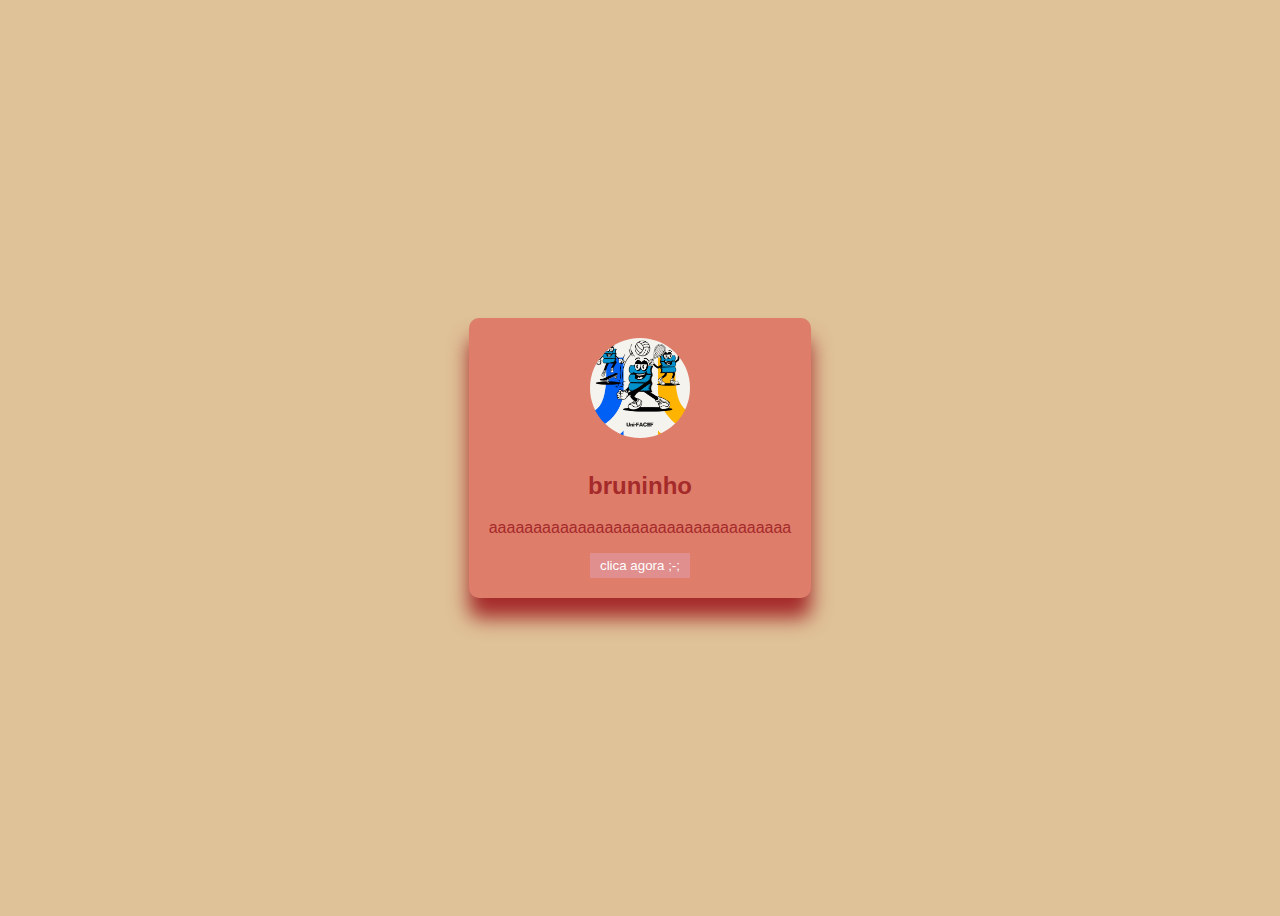
<file: index.html>
<!DOCTYPE html> <!-- indica que o documento é HTML5-->
<html lang="en">
    <head>
        <meta charset="UTF-8"> <!-- sistema de codificação do português-->
        <!-- largura da página será a largura do dispositivo -->
        <meta name="viewport" content="width=device-width, initial-scale=1.0">
        <title> Cartão de Apresentação </title>
        <!--faz referencia ao css-->
        <!--rel eh para designiar o tipo de relacao-->
        <!-- href eh a referencia do hyper texto-->
        <link rel="stylesheet" href="css/styles.css"/>
        <!---->
        <script src="js/scripts.js"> </script>
         
        
    </head>
    <body>
        <div class="container"> <!-- divisão lógica de conteúdo -->
            <img class= "Foto" src= "img/trote.jpg" alt="Foto de Perfil"/>
            <!-- cabeçalho de nível 2-->
            <h2> bruninho </h2>
            <!-- parágrafo -->
            <p> aaaaaaaaaaaaaaaaaaaaaaaaaaaaaaaaaa </p> 
            <button onclick="mensagem()"> clica agora ;-; </button>
        </div>
    </body>
</html>
</file>
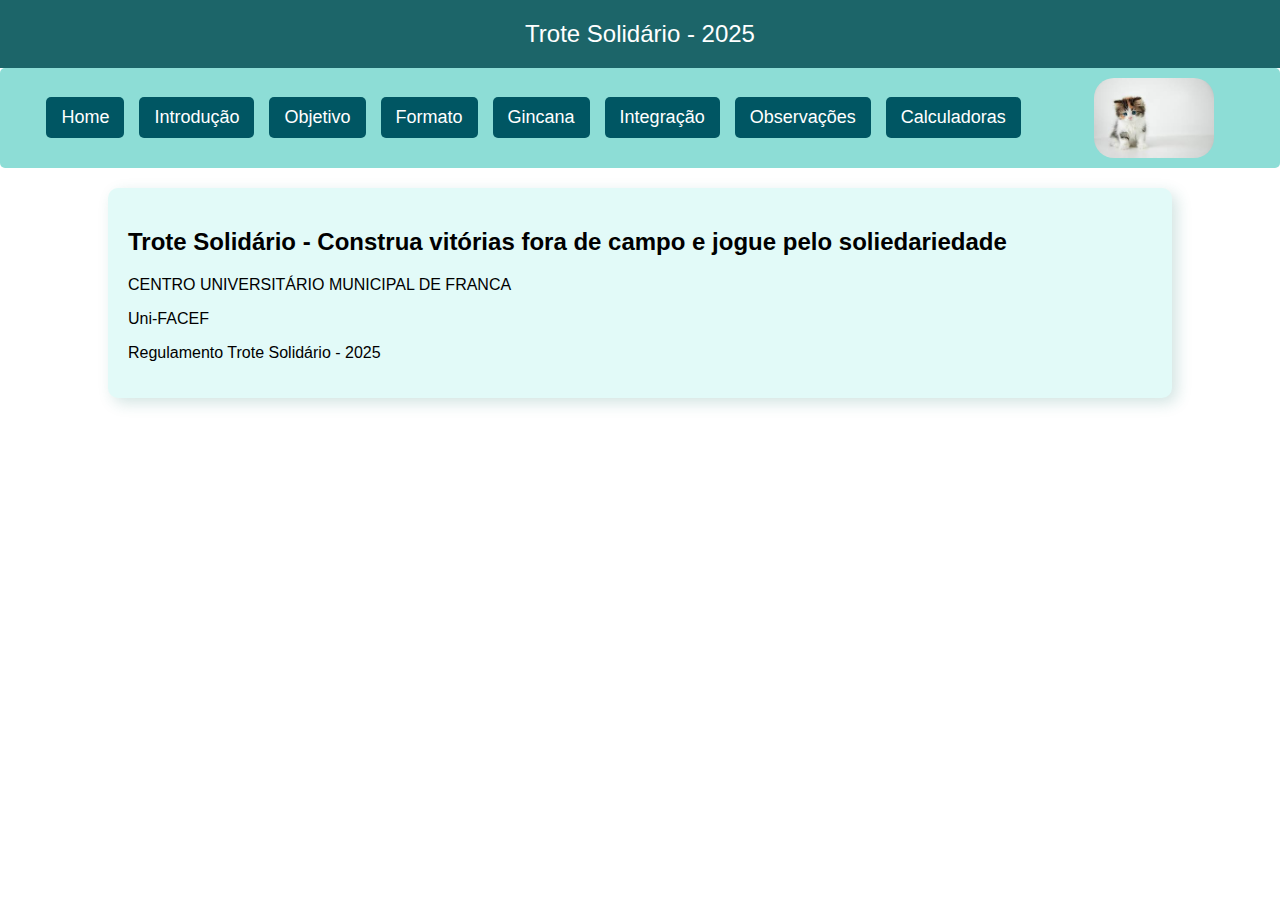
<file: trote/index.html>
<!DOCTYPE html> <!-- indica que o documento é HTML5-->
<html lang="en">
    <head>
        <meta charset="UTF-8"> <!-- sistema de codificação do português-->
        <!-- largura da página será a largura do dispositivo -->
        <meta name="viewport" content="width=device-width, initial-scale=1.0">
        <title> TROTE SOLIDÁRIO - 2025 </title>
        <link rel="stylesheet" href="css/styles.css">
        <!--faz referencia ao css-->
        <!--rel eh para designiar o tipo de relacao-->
        <!-- href eh a referencia do hyper texto-->
        <link rel="stylesheet" href="css/styles.css"/>
        <!---->
        <script src="js/scripts.js"> </script>
         
        
    </head>
    <body>
        <header>
            Trote Solidário - 2025
        </header>
        <nav>
            <div id="links-menu">
                <a href="index.html"> Home </a>
                <a href="introducao.html"> Introdução </a>
                <a href="objetivo.html"> Objetivo </a>
                <a href="formato.html"> Formato</a>
                <a href="gincana.html"> Gincana </a>
                <a href="integracao.html"> Integração </a>
                <a href="observacoes.hmtl"> Observações </a>
                <a href="calculadoras.html"> Calculadoras </a> 
            </div>
            <img src="images/transferir.jpeg" alt="Trote Solidário"/>
            
        </nav>
        <div class="container">
            <h2> Trote Solidário - Construa vitórias fora de campo e jogue pelo soliedariedade </h2>
            <p> CENTRO UNIVERSITÁRIO MUNICIPAL DE FRANCA </p>
            <P>Uni-FACEF</P>
            <p> Regulamento Trote Solidário - 2025</p>
        </div>
        
    </body>
</html>
</file>
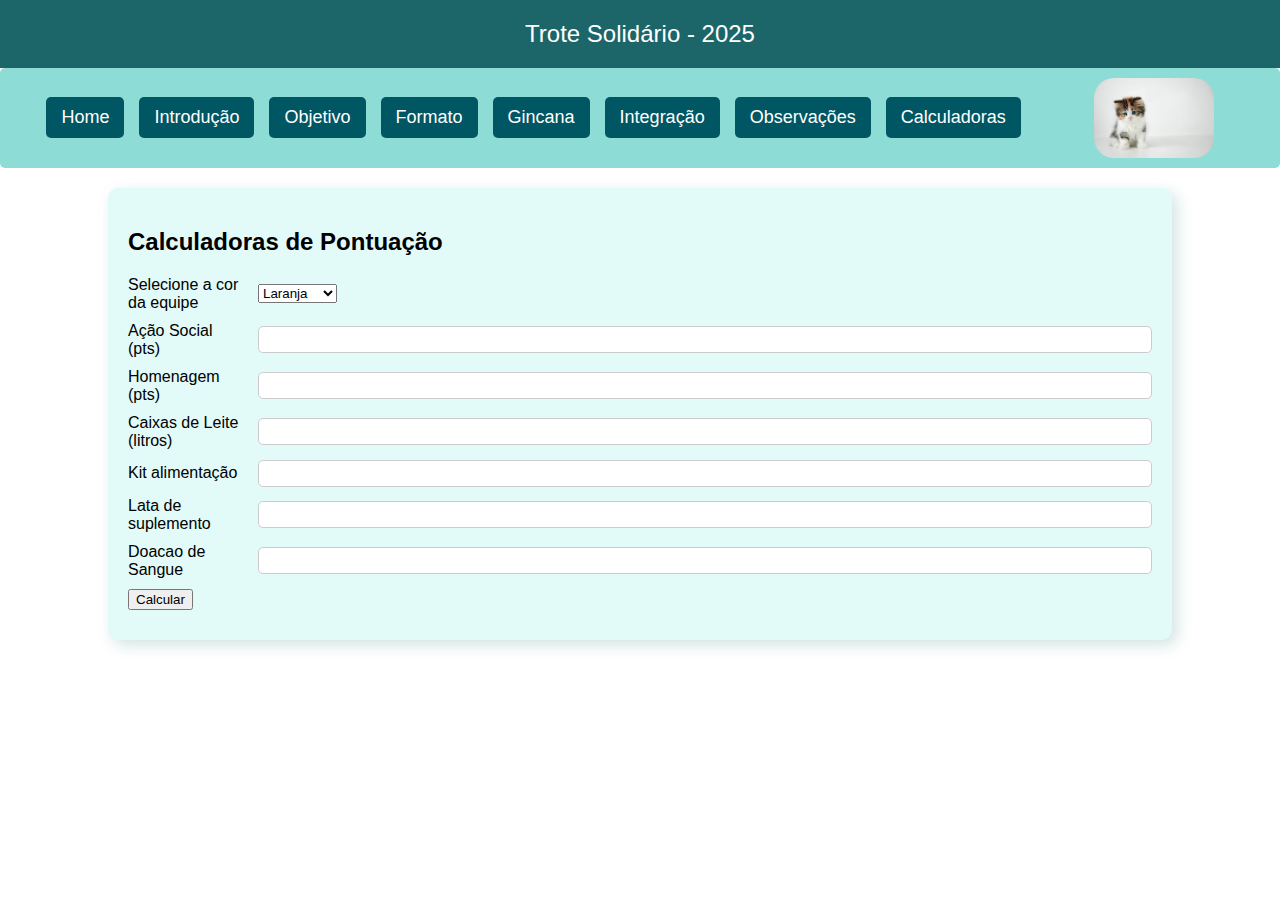
<file: trote/calculadoras.html>
<!DOCTYPE html>
<html lang="pt-br">
    <head>
        <meta charset="UTF-8">
        <meta name="viewport" content="width=device-width, initial-scale=1.0">
        <title>Trote Solidário - 2025</title>
        <link rel="stylesheet" href="css/styles.css"/>
        <script src="./js/scripts.js"> </script>
    </head>
    <body>
        <header> <!-- cabeçalho do corpo da página -->
            Trote Solidário - 2025
        </header>
        <nav>
            <div id="links-menu">
                <a href="index.html"> Home </a>
                <a href="introducao.html"> Introdução </a>
                <a href="objetivo.html"> Objetivo </a>
                <a href="formato.html"> Formato </a>
                <a href="gincana.html"> Gincana </a>
                <a href="integracao.html"> Integração </a>
                <a href="observacoes.html"> Observações </a>
                <a href="calculadoras.html"> Calculadoras </a>
            </div>
            <img src="images/transferir.jpeg" alt="Trote Solidário"/>
        </nav>
        <div class="container">
            <h2> Calculadoras de Pontuação 
            </h2>
            <form> <!-- formulário para entrada de dados do usuário -->
                <div class="campos">
                    <label> Selecione a cor da equipe </label>
                    <select id="equipe">
                        <option value="Laranja"> Laranja </option>
                        <option value="Preta"> Preta </option>
                        <option value="Roxa"> Roxa </option>
                        <option value="Verde"> Verde </option>
                        <option value="Vermelha"> Vermelha </option>
                    </select>
                </div>
                <div class="campos">
                    <label> Ação Social (pts) </label>
                    <input type="number" id="acaoSocial"/>
                </div>
                <div class="campos">
                    <label> Homenagem (pts) </label>
                    <input type="number" id="homenagem"/>
                </div>
                <div class="campos">
                    <label> Caixas de Leite (litros) </label>
                    <input type="number" id="leite"/>
                </div>
                <div class="campos">
                    <label> Kit alimentação </label>
                    <input type="number" id="kit"/>
                </div>
                <div class="campos">
                    <label> Lata de suplemento  </label>
                    <input type="number" id="suplemento"/> 
                </div>
                <div class="campos">
                    <label>Doacao de Sangue</label>
                    <input type="number" id="sangue">
                </div>
                <div class="campos">
                    <button type="button" onclick="calcular()"> Calcular </button>
                    <label id="soma">  </label>
                </div>
            </form>
        </div>
    </body>
</html>
</file>
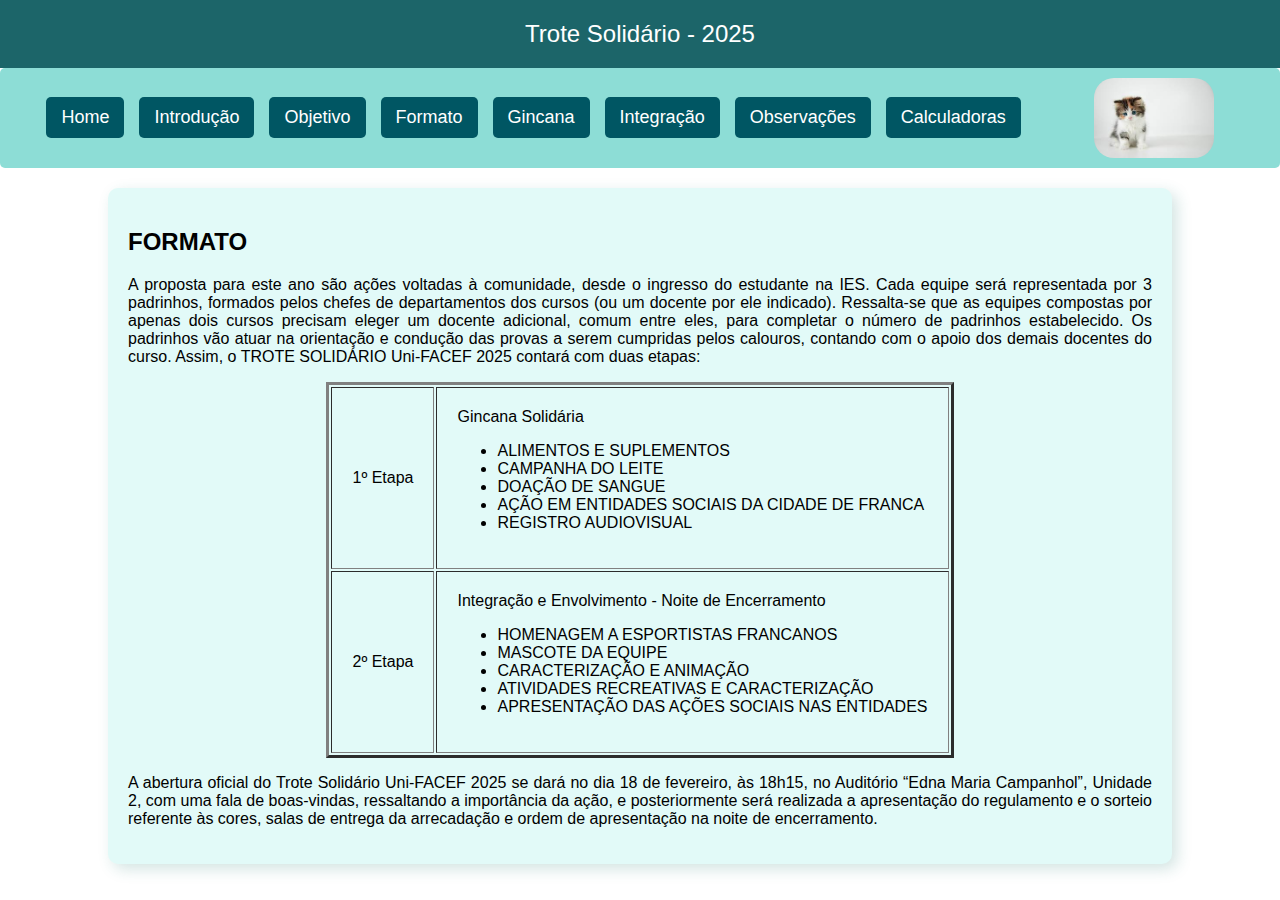
<file: trote/formato.html>
<!DOCTYPE html> <!-- indica que o documento é HTML5-->
<html lang="en">
    <head>
        <meta charset="UTF-8"> <!-- sistema de codificação do português-->
        <!-- largura da página será a largura do dispositivo -->
        <meta name="viewport" content="width=device-width, initial-scale=1.0">
        <title> TROTE SOLIDÁRIO - 2025 </title>
        <link rel="stylesheet" href="css/styles.css">
        <!--faz referencia ao css-->
        <!--rel eh para designiar o tipo de relacao-->
        <!-- href eh a referencia do hyper texto-->
        <link rel="stylesheet" href="css/styles.css"/>
        <!---->
        <script src="js/scripts.js"> </script>
         
        
    </head>
    <body>
        <header>
            Trote Solidário - 2025
        </header>
        <nav>
            <div id="links-menu">
                <a href="index.html"> Home </a>
                <a href="introducao.html"> Introdução </a>
                <a href="objetivo.html"> Objetivo </a>
                <a href="formato.html"> Formato</a>
                <a href="gincana.html"> Gincana </a>
                <a href="integracao.html"> Integração </a>
                <a href="observacoes.hmtl"> Observações </a>
                <a href="calculadoras.html"> Calculadoras </a> 
            </div>
            <img src="images/transferir.jpeg" alt="Trote Solidário"/>
            
        </nav>
        <div class="container">
            <h2>FORMATO</h2>
            <p>
                A proposta para este ano são ações voltadas à comunidade, desde o ingresso
do estudante na IES. Cada equipe será representada por 3 padrinhos, formados
pelos chefes de departamentos dos cursos (ou um docente por ele indicado).
Ressalta-se que as equipes compostas por apenas dois cursos precisam eleger um
docente adicional, comum entre eles, para completar o número de padrinhos
estabelecido. Os padrinhos vão atuar na orientação e condução das provas a serem
cumpridas pelos calouros, contando com o apoio dos demais docentes do curso.
Assim, o TROTE SOLIDÁRIO Uni-FACEF 2025 contará com duas etapas:
            </p>
            <p>
              <table border="3">
                <tr> 
                    <td>
                        1º Etapa
                    </td>
                    <td>
                        Gincana Solidária
                        <ul>
                            <li> ALIMENTOS E SUPLEMENTOS</li>
                            <li> CAMPANHA DO LEITE</li>
                            <li>DOAÇÃO DE SANGUE</li>
                            <li>AÇÃO EM ENTIDADES SOCIAIS DA CIDADE DE FRANCA</li>
                            <li>REGISTRO AUDIOVISUAL</li>
                        </ul>
                        

                    </td>
                </tr>
                <tr>
                    <td>
                        2º Etapa
                    </td>
                    <td>
                       Integração e Envolvimento - Noite de Encerramento
                        <ul>
                            <li>HOMENAGEM A ESPORTISTAS FRANCANOS</li>
                            <li>MASCOTE DA EQUIPE</li>
                            <li>CARACTERIZAÇÃO E ANIMAÇÃO</li>
                            <li>ATIVIDADES RECREATIVAS E CARACTERIZAÇÃO </li>
                            <li>APRESENTAÇÃO DAS AÇÕES SOCIAIS NAS ENTIDADES</li>
                        </ul>

                    </td>
                    
                </tr>
              </table> 
              
            </p>
            <p>
                A abertura oficial do Trote Solidário Uni-FACEF 2025 se dará no dia 18 de
fevereiro, às 18h15, no Auditório “Edna Maria Campanhol”, Unidade 2, com uma fala
de boas-vindas, ressaltando a importância da ação, e posteriormente será realizada a
apresentação do regulamento e o sorteio referente às cores, salas de entrega da
arrecadação e ordem de apresentação na noite de encerramento.
            </p>
        </div>
        
    </body>
</html>
</file>
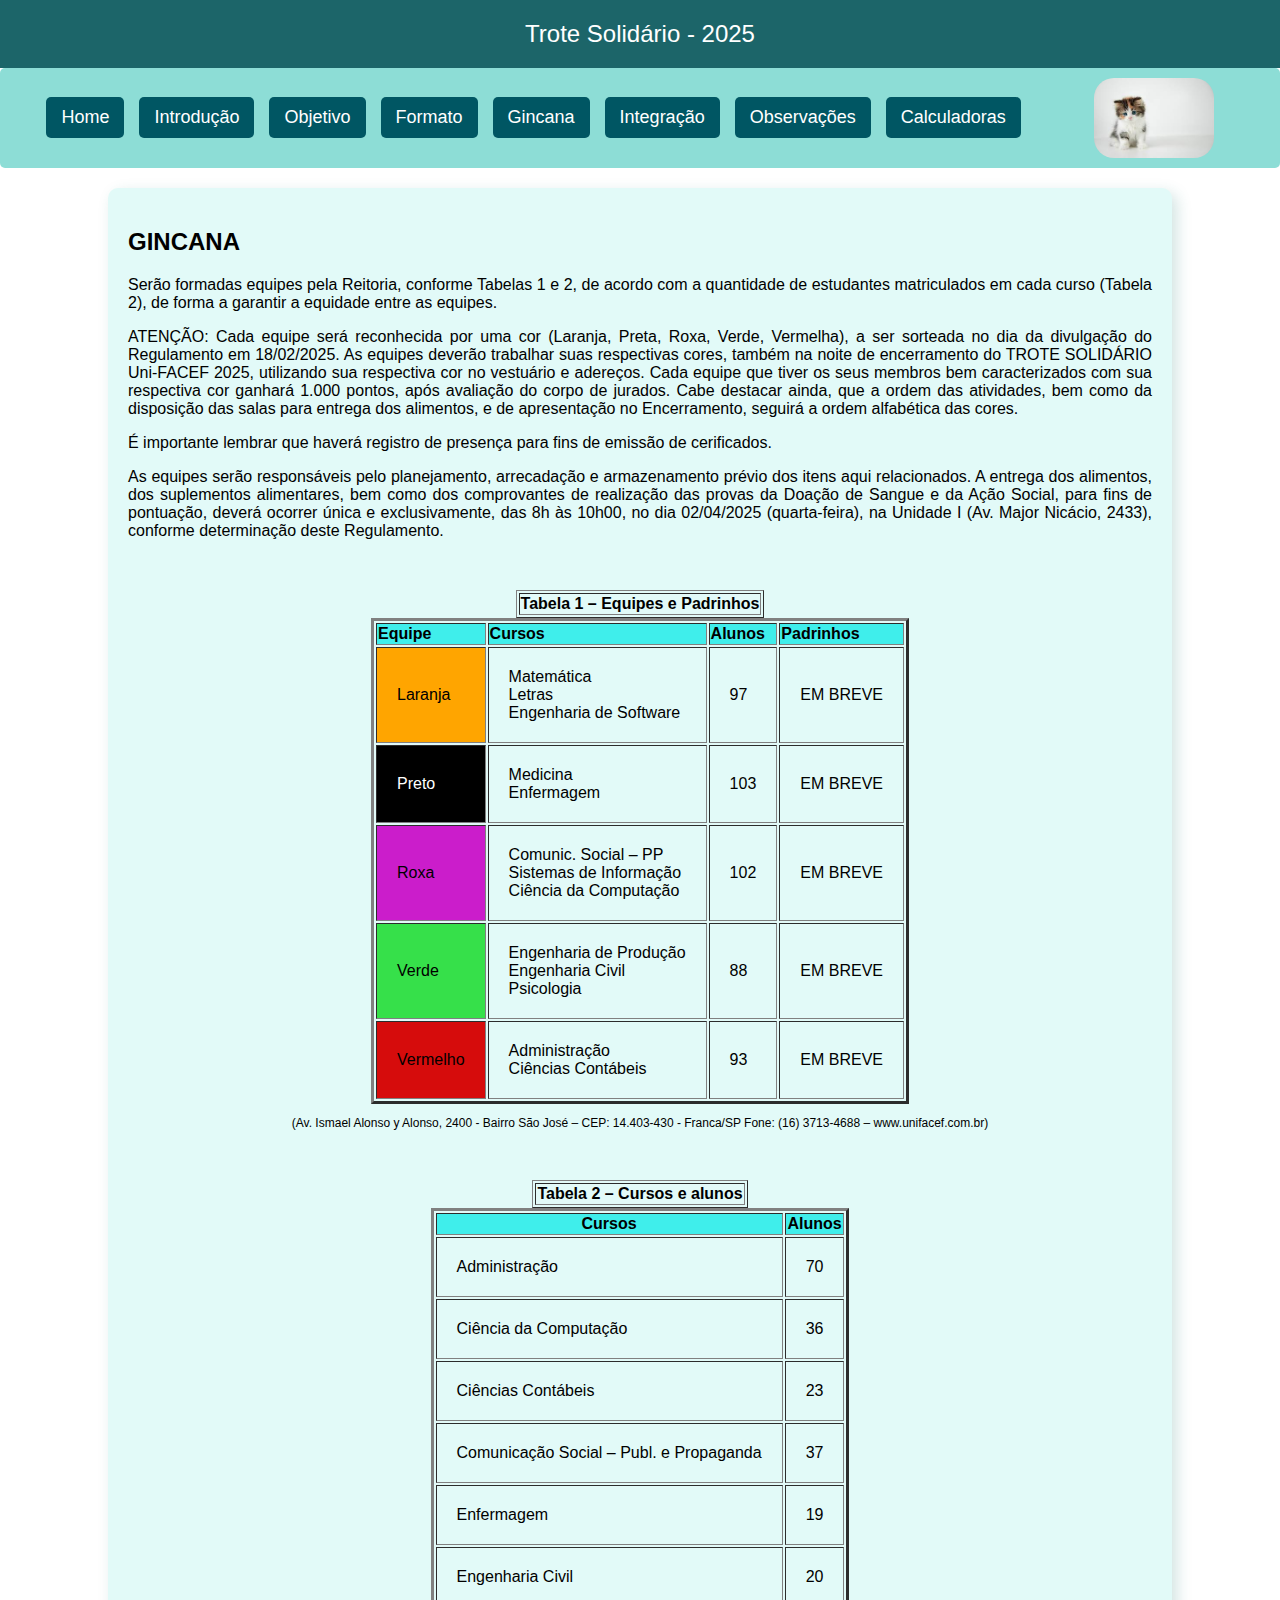
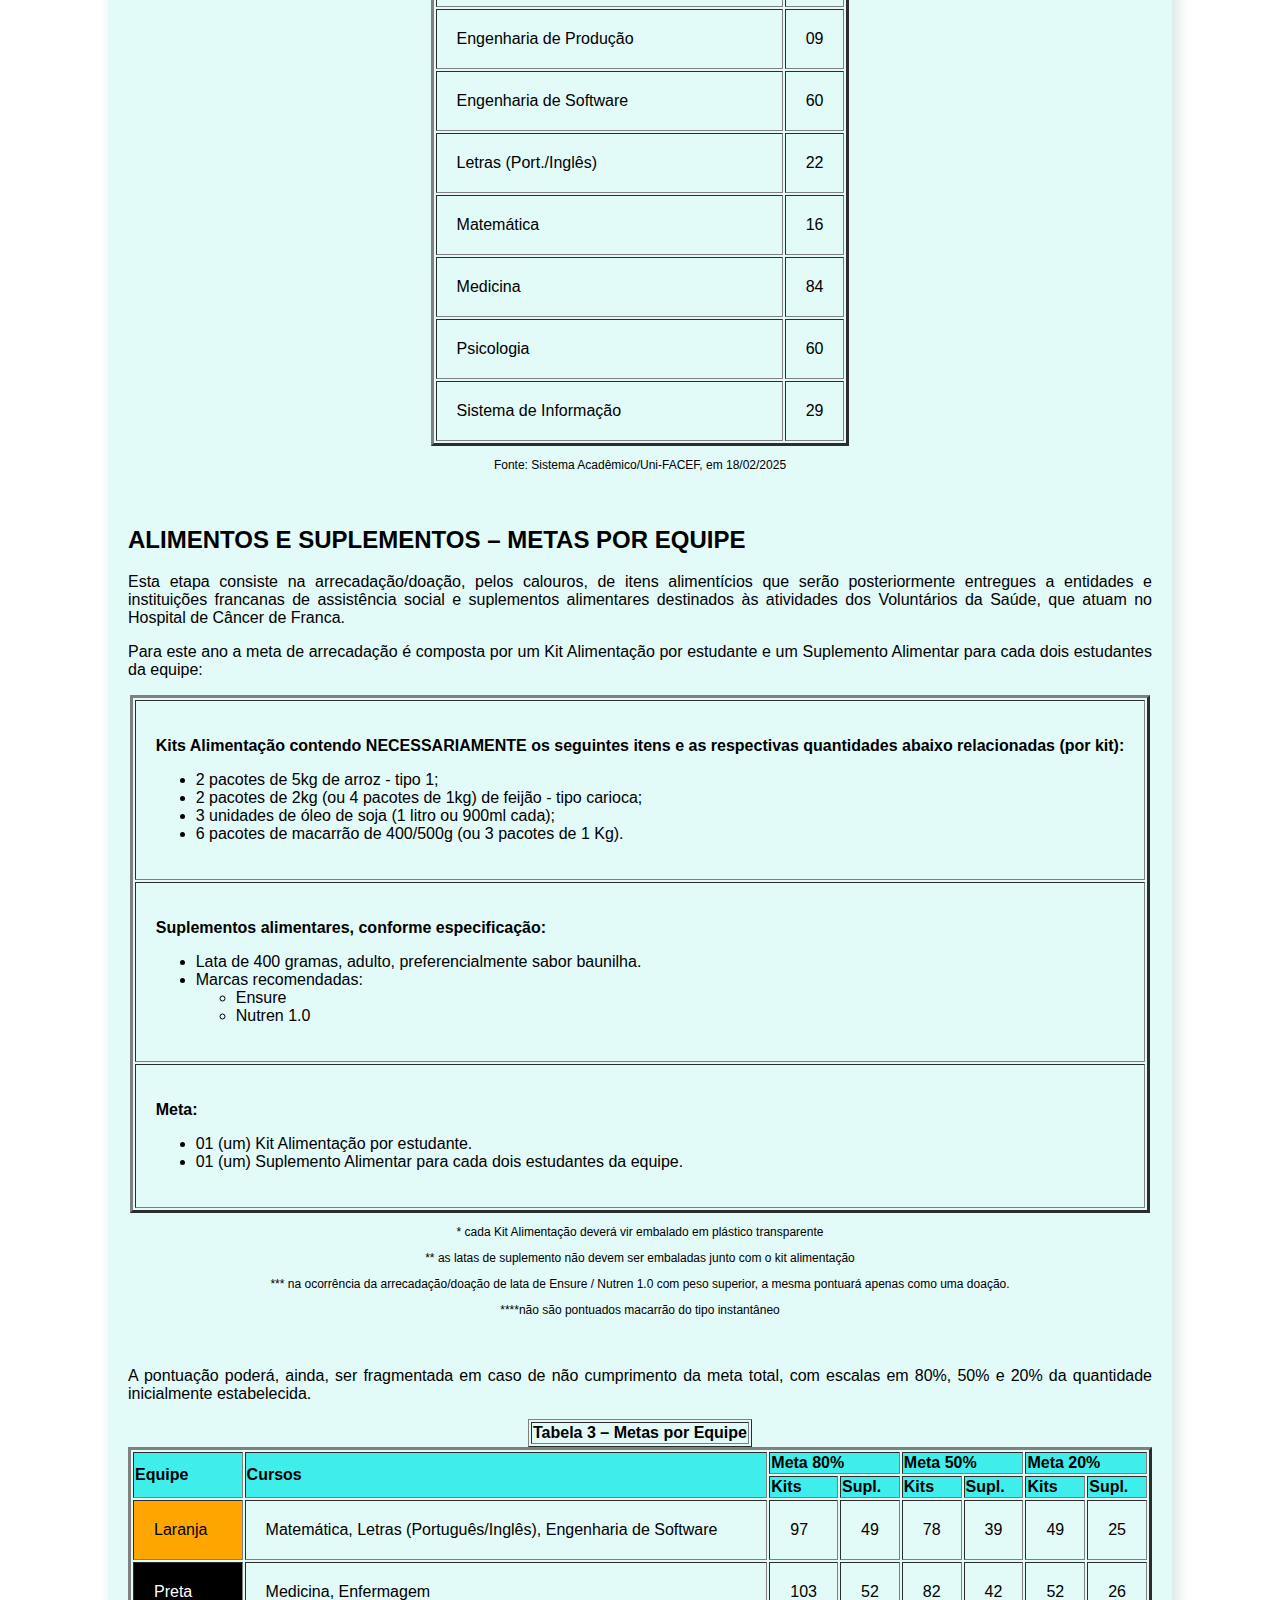
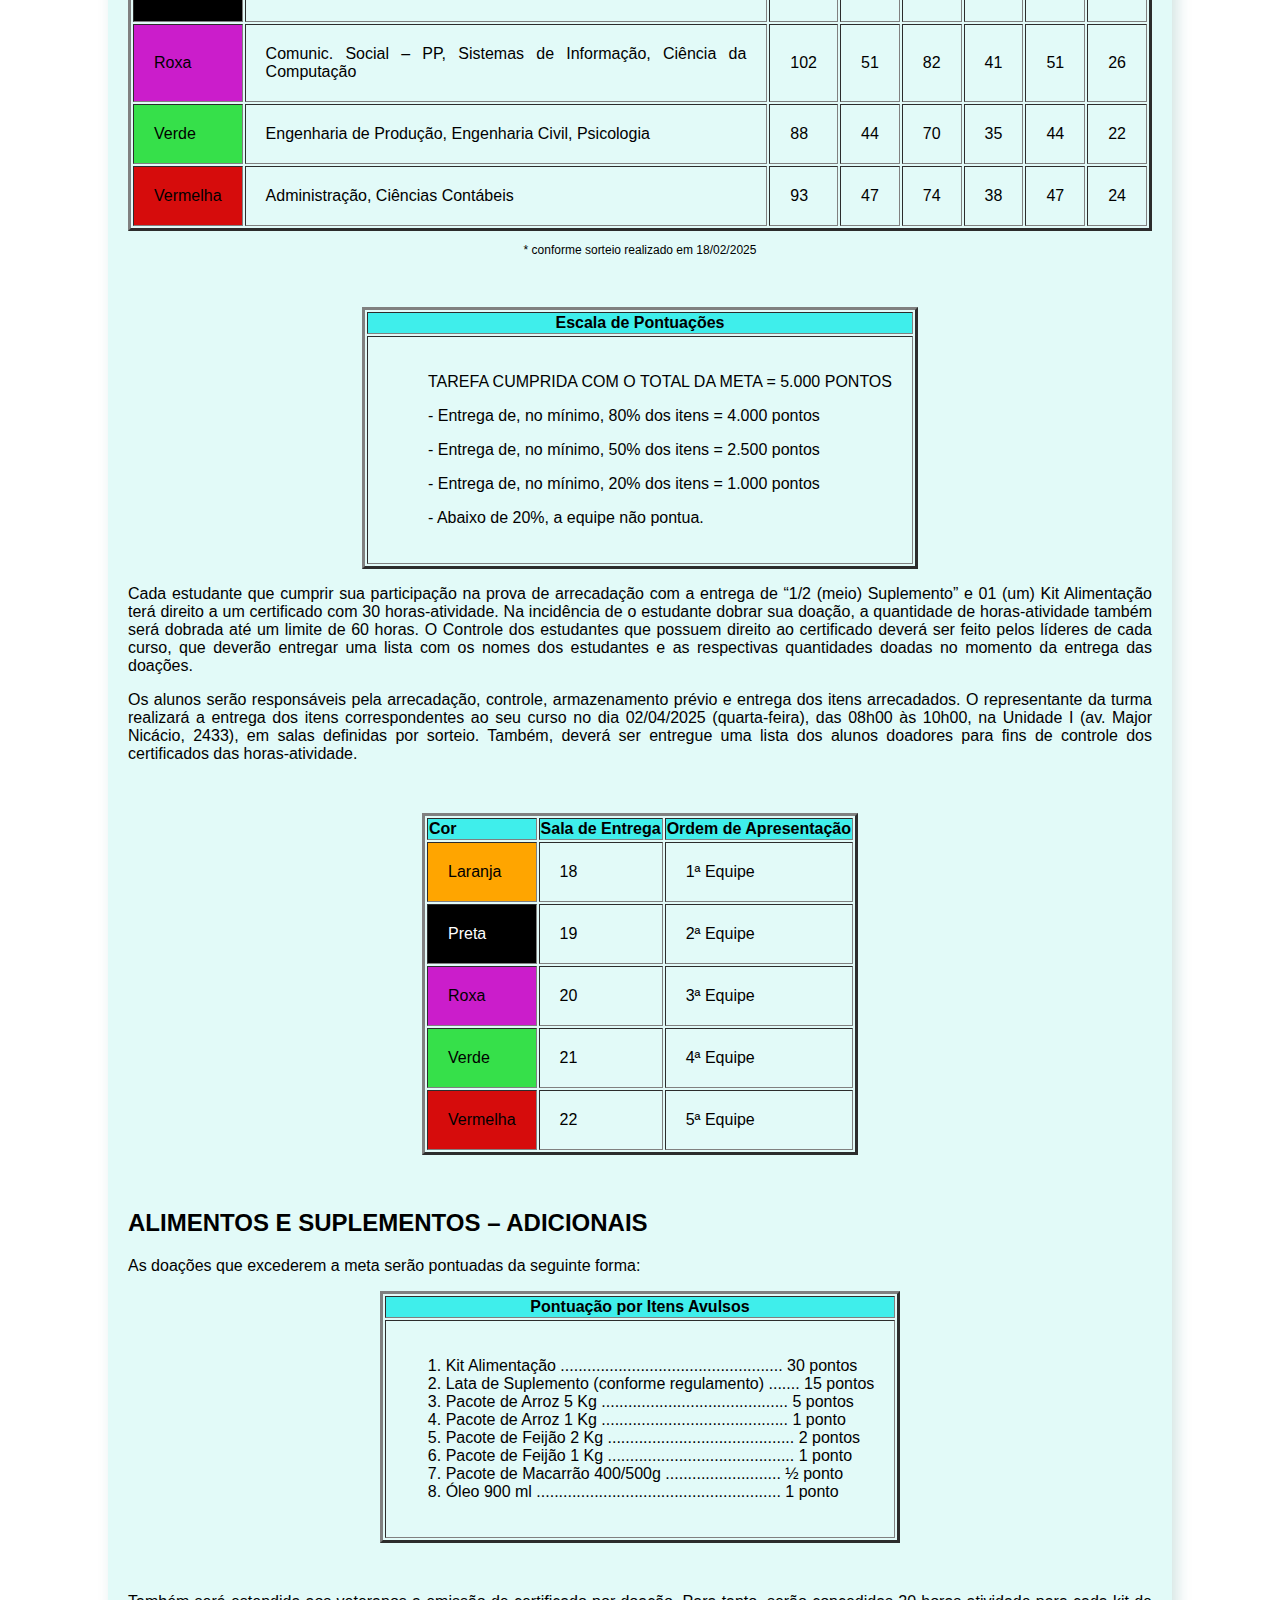
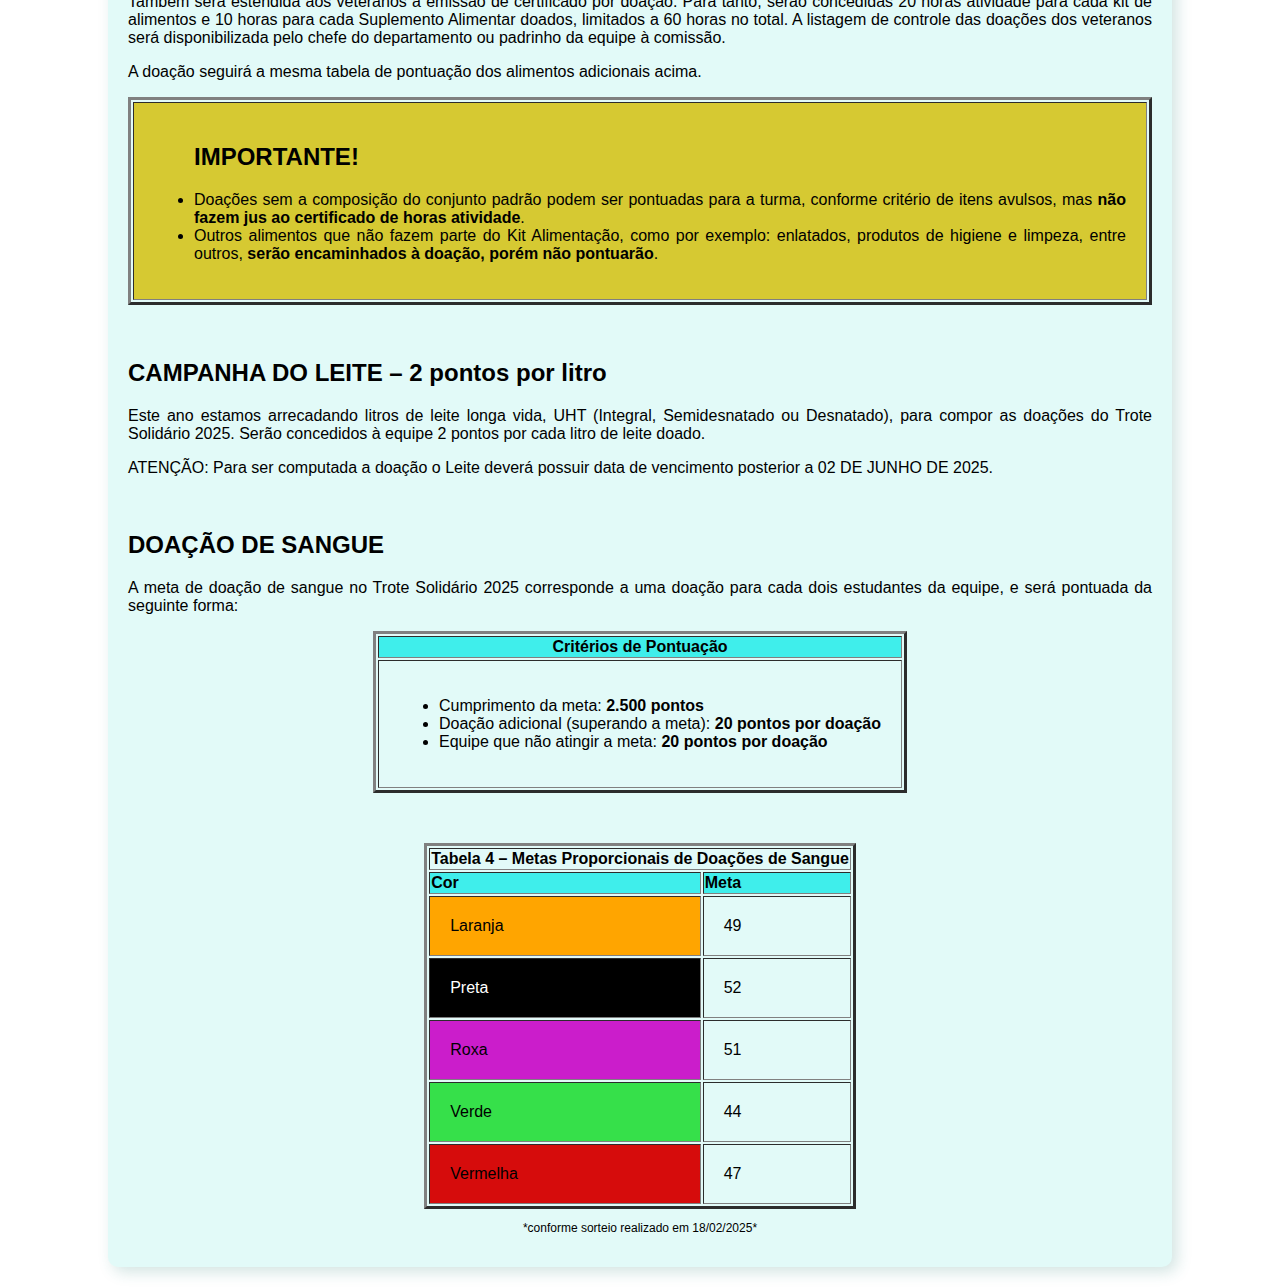
<file: trote/gincana.html>
<!DOCTYPE html> <!-- indica que o documento é HTML5-->
<html lang="en">
    <head>
        <meta charset="UTF-8"> <!-- sistema de codificação do português-->
        <!-- largura da página será a largura do dispositivo -->
        <meta name="viewport" content="width=device-width, initial-scale=1.0">
        <title> TROTE SOLIDÁRIO - 2025 </title>
        <link rel="stylesheet" href="css/styles.css">
        <!--faz referencia ao css-->
        <!--rel eh para designiar o tipo de relacao-->
        <!-- href eh a referencia do hyper texto-->
        <link rel="stylesheet" href="css/styles.css"/>
        <!---->
        <script src="js/scripts.js"> </script>
         
        
    </head>
    <body>
        <header>
            Trote Solidário - 2025
        </header>
        <nav>
            <div id="links-menu">
                <a href="index.html"> Home </a>
                <a href="introducao.html"> Introdução </a>
                <a href="objetivo.html"> Objetivo </a>
                <a href="formato.html"> Formato</a>
                <a href="gincana.html"> Gincana </a>
                <a href="integracao.html"> Integração </a>
                <a href="observacoes.hmtl"> Observações </a>
                <a href="calculadoras.html"> Calculadoras </a> 
            </div>
            <img src="images/transferir.jpeg" alt="Trote Solidário"/>
            
        </nav>
        <div class="container">
            <H2> GINCANA </H2>
            <p>
                Serão formadas equipes pela Reitoria, conforme Tabelas 1 e 2, de acordo com a
quantidade de estudantes matriculados em cada curso (Tabela 2), de forma a garantir a
equidade entre as equipes.
            </p>
            <p>
                ATENÇÃO: Cada equipe será reconhecida por uma cor (Laranja, Preta, Roxa,
Verde, Vermelha), a ser sorteada no dia da divulgação do Regulamento em
18/02/2025. As equipes deverão trabalhar suas respectivas cores, também na noite de
encerramento do TROTE SOLIDÁRIO Uni-FACEF 2025, utilizando sua respectiva cor
no vestuário e adereços. Cada equipe que tiver os seus membros bem caracterizados
com sua respectiva cor ganhará 1.000 pontos, após avaliação do corpo de jurados.
Cabe destacar ainda, que a ordem das atividades, bem como da disposição das salas
para entrega dos alimentos, e de apresentação no Encerramento, seguirá a ordem
alfabética das cores.

            </p>
            <p>
                É importante lembrar que haverá registro de presença para fins de emissão de
cerificados.
            </p>
            <p>
                As equipes serão responsáveis pelo planejamento, arrecadação e
armazenamento prévio dos itens aqui relacionados. A entrega dos alimentos, dos
suplementos alimentares, bem como dos comprovantes de realização das provas da
Doação de Sangue e da Ação Social, para fins de pontuação, deverá ocorrer única e
exclusivamente, das 8h às 10h00, no dia 02/04/2025 (quarta-feira), na Unidade I
(Av. Major Nicácio, 2433), conforme determinação deste Regulamento.
            </p>
            <p>&nbsp;</p>
            <table border = "1">
            <tr>
            <th align="center">Tabela 1 – Equipes e Padrinhos</th>
            </tr>
            </table>
            
            <table border="3">
                <tr class="azul">
                    <th> Equipe </th> <th> Cursos </th> <th> Alunos </th> <th> Padrinhos</th>
                </tr>
                <tr>
                    <td class="laranja"> Laranja </td> <td> Matemática </br> Letras </br> Engenharia de Software </br> <td> 97 </td>
                     <td> EM BREVE </td>
                </tr>
                <tr>
                    <td class="preto"> Preto </td> <td> Medicina </br> Enfermagem </td> <td>103</td> <td>EM BREVE</td>
                </tr>
                <tr>
                    <td class="roxo"> Roxa </td> <td> Comunic. Social – PP</br> Sistemas de Informação </br>Ciência da Computação</td>
                     <td>102</td> <td>EM BREVE</td>
                </tr>
                <tr>
                    <td class="verde"> Verde </td> <td>Engenharia de Produção</br>Engenharia Civil</br>Psicologia </td> 
                    <td>88</td> <td>EM BREVE</td>
                </tr>
                <tr>
                    <td class="vermelho"> Vermelho </td> <td>Administração</br>Ciências Contábeis </td> <td>93</td><td>EM BREVE</td>
                </tr>

            </table>
            <p style="font-size: 12px;" align = "center">
            (Av. Ismael Alonso y Alonso, 2400 - Bairro São José – CEP: 14.403-430 - Franca/SP
                Fone: (16) 3713-4688 – www.unifacef.com.br)
            </p>
            <p>&nbsp;</p>
            <table border="1">
                <tr>
            
            <th align = "center">Tabela 2 – Cursos e alunos</th>
            </tr>
             </table>
            <table border = "3">
                <tr>
                    <th class="azul" style="text-align: center;">Cursos</th> <th class="azul" style="text-align: center;">Alunos</th>
                </tr>
                <tr>
                    <td>Administração</td> <td>70</td>
                </tr>
                <tr>
                    <td>Ciência da Computação</td> <td>36</td>
                </tr>
                <tr>
                    <td>Ciências Contábeis</td> <td>23</td>
                </tr>
                <tr>
                    <td>Comunicação Social – Publ. e Propaganda</td> <td>37</td>
                </tr>
                <tr>
                    <td>Enfermagem</td> <td>19</td>
                </tr>
                <tr>
                    <td>Engenharia Civil</td> <td>20</td>
                </tr>
                <tr>
                    <td>Engenharia de Produção</td> <td>09</td>
                </tr>
                <tr>
                    <td>Engenharia de Software</td> <td>60</td>
                </tr>
                <tr>
                    <td>Letras (Port./Inglês)</td> <td>22</td>
                </tr>
                <tr>
                    <td>Matemática</td> <td>16</td>
                </tr>
                <tr>
                    <td>Medicina</td> <td>84</td>
                </tr>
                <tr>
                    <td>Psicologia</td> <td>60</td>
                </tr>
                <tr>
                    <td>Sistema de Informação</td> <td>29</td>
                </tr>
            </table>
            <p style="font-size: 12px;" align = "center"> Fonte: Sistema Acadêmico/Uni-FACEF, em 18/02/2025</p>
            <p>&nbsp;</p>
            <h2> ALIMENTOS E SUPLEMENTOS – METAS POR EQUIPE
            </h2>
            <p>Esta etapa consiste na arrecadação/doação, pelos calouros, de itens
                alimentícios que serão posteriormente entregues a entidades e instituições francanas
                de assistência social e suplementos alimentares destinados às atividades dos
                Voluntários da Saúde, que atuam no Hospital de Câncer de Franca.
                
            </p>
            <p >Para este ano a meta de arrecadação é composta por um Kit Alimentação por
                estudante e um Suplemento Alimentar para cada dois estudantes da equipe:</p>
                <table border="3">
                    <tr>
                        <td>
                            <p><strong>Kits Alimentação contendo NECESSARIAMENTE os seguintes itens e as respectivas quantidades abaixo relacionadas (por kit):</strong></p>
                            <ul>
                                <li>2 pacotes de 5kg de arroz - tipo 1;</li>
                                <li>2 pacotes de 2kg (ou 4 pacotes de 1kg) de feijão - tipo carioca;</li>
                                <li>3 unidades de óleo de soja (1 litro ou 900ml cada);</li>
                                <li>6 pacotes de macarrão de 400/500g (ou 3 pacotes de 1 Kg).</li>
                            </ul>
                        </td>
                    </tr>
                    <tr>
                        <td>
                            <p><strong>Suplementos alimentares, conforme especificação:</strong></p>
                            <ul>
                                <li>Lata de 400 gramas, adulto, preferencialmente sabor baunilha.</li>
                                <li>Marcas recomendadas:
                                    <ul>
                                        <li>Ensure</li>
                                        <li>Nutren 1.0</li>
                                    </ul>
                                </li>
                            </ul>
                        </td>
                    </tr>
                    <tr>
                        <td>
                            <p><strong>Meta:</strong></p>
                            <ul>
                                <li>01 (um) Kit Alimentação por estudante.</li>
                                <li>01 (um) Suplemento Alimentar para cada dois estudantes da equipe.</li>
                            </ul>
                        </td>
                    </tr>
                </table>
                <p align = "center" style="font-size: 12px;">* cada Kit Alimentação deverá vir embalado em plástico transparente</p>
                <p  align = "center"style="font-size: 12px;">** as latas de suplemento não devem ser embaladas junto com o kit alimentação</p>
                <p  align = "center"style="font-size: 12px;">*** na ocorrência da arrecadação/doação de lata de Ensure / Nutren 1.0 com peso superior, a mesma
                    pontuará apenas como uma doação. </p>
                <p align = "center" style="font-size: 12px;">****não são pontuados macarrão do tipo instantâneo</p>
                <p>&nbsp;</p>
                <p>A pontuação poderá, ainda, ser fragmentada em caso de não cumprimento da
                    meta total, com escalas em 80%, 50% e 20% da quantidade inicialmente estabelecida.</p>
                    
        <table border="1">
            
            
            <tr>
                <th align = "center">Tabela 3 – Metas por Equipe</th>
            </tr>

        </table>
        <table border="3">
            <tr>
                <th class="azul" rowspan="2">Equipe</th>
                <th class="azul"rowspan="2">Cursos</th>
                <th class="azul"colspan="2">Meta 80%</th>
                <th class="azul"colspan="2">Meta 50%</th>
                <th class="azul"colspan="2">Meta 20%</th>
            </tr>
            <tr>
                <th class="azul">Kits</th>
                <th class="azul">Supl.</th>
                <th class="azul">Kits</th>
                <th class="azul">Supl.</th>
                <th class="azul">Kits</th>
                <th class="azul">Supl.</th>
            </tr>
            <tr>
                <td class="laranja">Laranja</td>
                <td>Matemática, Letras (Português/Inglês), Engenharia de Software</td>
                <td>97</td>
                <td>49</td>
                <td>78</td>
                <td>39</td>
                <td>49</td>
                <td>25</td>
            </tr>
            <tr>
                <td class="preto">Preta</td>
                <td>Medicina, Enfermagem</td>
                <td>103</td>
                <td>52</td>
                <td>82</td>
                <td>42</td>
                <td>52</td>
                <td>26</td>
            </tr>
            <tr>
                <td class="roxo">Roxa</td>
                <td>Comunic. Social – PP, Sistemas de Informação, Ciência da Computação</td>
                <td>102</td>
                <td>51</td>
                <td>82</td>
                <td>41</td>
                <td>51</td>
                <td>26</td>
            </tr>
            <tr>
                <td class="verde">Verde</td>
                <td>Engenharia de Produção, Engenharia Civil, Psicologia</td>
                <td>88</td>
                <td>44</td>
                <td>70</td>
                <td>35</td>
                <td>44</td>
                <td>22</td>
            </tr>
            <tr>
                <td class="vermelho">Vermelha</td>
                <td>Administração, Ciências Contábeis</td>
                <td>93</td>
                <td>47</td>
                <td>74</td>
                <td>38</td>
                <td>47</td>
                <td>24</td>
            </tr>
        </table>
        <p style="font-size: 12px;" align = "center"> * conforme sorteio realizado em 18/02/2025</p>
        <p>&nbsp;</p>
        <p>
        <table border="3">
            <tr>
                <th class="azul" align = "center">Escala de Pontuações</th>
            </tr>
            <tr>
            <td>
                <ol>                  
                     TAREFA CUMPRIDA COM O TOTAL DA META = 5.000 PONTOS         
                </ol>
                <ol>
                    - Entrega de, no mínimo, 80% dos itens = 4.000 pontos
                </ol>
                <ol>
                    - Entrega de, no mínimo, 50% dos itens = 2.500 pontos
                </ol>
                <ol>
                    - Entrega de, no mínimo, 20% dos itens = 1.000 pontos

                </ol>
                <ol>
                    - Abaixo de 20%, a equipe não pontua.
                </ol>

            </td>
            </tr>
            

        </table>
        
        <p>
            Cada estudante que cumprir sua participação na prova de arrecadação com a
entrega de “1/2 (meio) Suplemento” e 01 (um) Kit Alimentação terá direito a um
certificado com 30 horas-atividade. Na incidência de o estudante dobrar sua doação, a
quantidade de horas-atividade também será dobrada até um limite de 60 horas. O
Controle dos estudantes que possuem direito ao certificado deverá ser feito pelos
líderes de cada curso, que deverão entregar uma lista com os nomes dos estudantes e
as respectivas quantidades doadas no momento da entrega das doações.
        </p>
        <p>
            Os alunos serão responsáveis pela arrecadação, controle, armazenamento
prévio e entrega dos itens arrecadados. O representante da turma realizará a entrega
dos itens correspondentes ao seu curso no dia 02/04/2025 (quarta-feira), das 08h00
às 10h00, na Unidade I (av. Major Nicácio, 2433), em salas definidas por sorteio.
Também, deverá ser entregue uma lista dos alunos doadores para fins de controle dos
certificados das horas-atividade.
        </p>
        <p>&nbsp;</p>
        <p>
            <table border="3">
                <tr>
                    <th class="azul">Cor</th>
                    <th class="azul">Sala de Entrega</th>
                    <th class="azul">Ordem de Apresentação</th>
                </tr>
                <tr>
                    <td class="laranja">Laranja</td>
                    <td>18</td>
                    <td>1ª Equipe</td>
                </tr>
                <tr>
                    <td class="preto">Preta</td>
                    <td>19</td>
                    <td>2ª Equipe</td>
                </tr>
                <tr>
                    <td class="roxo">Roxa</td>
                    <td>20</td>
                    <td>3ª Equipe</td>
                </tr>
                <tr>
                    <td class="verde">Verde</td>
                    <td>21</td>
                    <td>4ª Equipe</td>
                </tr>
                <tr>
                    <td class="vermelho">Vermelha</td>
                    <td>22</td>
                    <td>5ª Equipe</td>
                </tr>
            </table>

        </p>
        <p>&nbsp;</p>
        <h2 >ALIMENTOS E SUPLEMENTOS – ADICIONAIS</h2>
        <p>As doações que excederem a meta serão pontuadas da seguinte forma:</p>
        <table border="3">
            <tr>
                <th class="azul" align="center">Pontuação por Itens Avulsos</th>
            </tr>
            <tr>
                <td>
                    <ol>
                        <li>Kit Alimentação .................................................. 30 pontos</li>
                        <li>Lata de Suplemento (conforme regulamento) ....... 15 pontos</li>
                        <li>Pacote de Arroz 5 Kg .......................................... 5 pontos</li>
                        <li>Pacote de Arroz 1 Kg .......................................... 1 ponto</li>
                        <li>Pacote de Feijão 2 Kg .......................................... 2 pontos</li>
                        <li>Pacote de Feijão 1 Kg .......................................... 1 ponto</li>
                        <li>Pacote de Macarrão 400/500g .......................... ½ ponto</li>
                        <li>Óleo 900 ml ....................................................... 1 ponto</li>
                    </ol>
                </td>
            </tr>
        </table>
        <p>&nbsp;</p>

        <p>Também será estendida aos veteranos a emissão de certificado por doação.
            Para tanto, serão concedidas 20 horas atividade para cada kit de alimentos e 10 horas
            para cada Suplemento Alimentar doados, limitados a 60 horas no total. A listagem de
            controle das doações dos veteranos será disponibilizada pelo chefe do departamento
            ou padrinho da equipe à comissão.</p>
            <p>A doação seguirá a mesma tabela de pontuação dos alimentos adicionais acima.</p>
            <table border="3">
                
                <tr class="amarelo">
                    <td>
                        <ul>
                            <H2>IMPORTANTE!</H2>
                            <li>Doações sem a composição do conjunto padrão podem ser pontuadas para a turma, conforme critério de itens avulsos, mas <strong>não fazem jus ao certificado de horas atividade</strong>.</li>
                            <li>Outros alimentos que não fazem parte do Kit Alimentação, como por exemplo: enlatados, produtos de higiene e limpeza, entre outros, <strong>serão encaminhados à doação, porém não pontuarão</strong>.</li>
                        </ul>
                    </td>
                </tr>
            </table>
            <p>&nbsp;</p>
            <h2> CAMPANHA DO LEITE – 2 pontos por litro </h2>
            <p>Este ano estamos arrecadando litros de leite longa vida, UHT (Integral,
                Semidesnatado ou Desnatado), para compor as doações do Trote Solidário 2025.
                Serão concedidos à equipe 2 pontos por cada litro de leite doado.</p>
            <p>ATENÇÃO: Para ser computada a doação o Leite deverá possuir data de
                    vencimento posterior a 02 DE JUNHO DE 2025.
            </p>
            <p>&nbsp;</p>
            <h2>DOAÇÃO DE SANGUE</h2>
            <p>A meta de doação de sangue no Trote Solidário 2025 corresponde a uma doação
                para cada dois estudantes da equipe, e será pontuada da seguinte forma:
                </p>
                <table border="3">
                    <tr>
                        <th class="azul" align="center">Critérios de Pontuação</th>
                    </tr>
                    <tr>
                        <td>
                            <ul>
                                <li>Cumprimento da meta: <strong>2.500 pontos</strong></li>
                                <li>Doação adicional (superando a meta): <strong>20 pontos por doação</strong></li>
                                <li>Equipe que não atingir a meta: <strong>20 pontos por doação</strong></li>
                            </ul>
                        </td>
                    </tr>
                </table>
                <p>&nbsp;</p>
                <table border="3">
                    <tr>
                        <th align="center" colspan="2">Tabela 4 – Metas Proporcionais de Doações de Sangue</th>
                    </tr>
                    <tr>
                        <th class="azul">Cor</th>
                        <th class="azul">Meta</th>
                    </tr>
                    <tr>
                        <td class="laranja">Laranja</td>
                        <td>49</td>
                    </tr>
                    <tr>
                        <td class="preto">Preta</td>
                        <td>52</td>
                    </tr>
                    <tr>
                        <td class="roxo">Roxa</td>
                        <td>51</td>
                    </tr>
                    <tr>
                        <td class="verde">Verde</td>
                        <td>44</td>
                    </tr>
                    <tr>
                        <td class="vermelho">Vermelha</td>
                        <td>47</td>
                    </tr>
                </table>
                <p align = "center" style="font-size: 12px;"> *conforme sorteio realizado em 18/02/2025*</p>

            
        </div>
        
    </body>
    
</html>
</file>
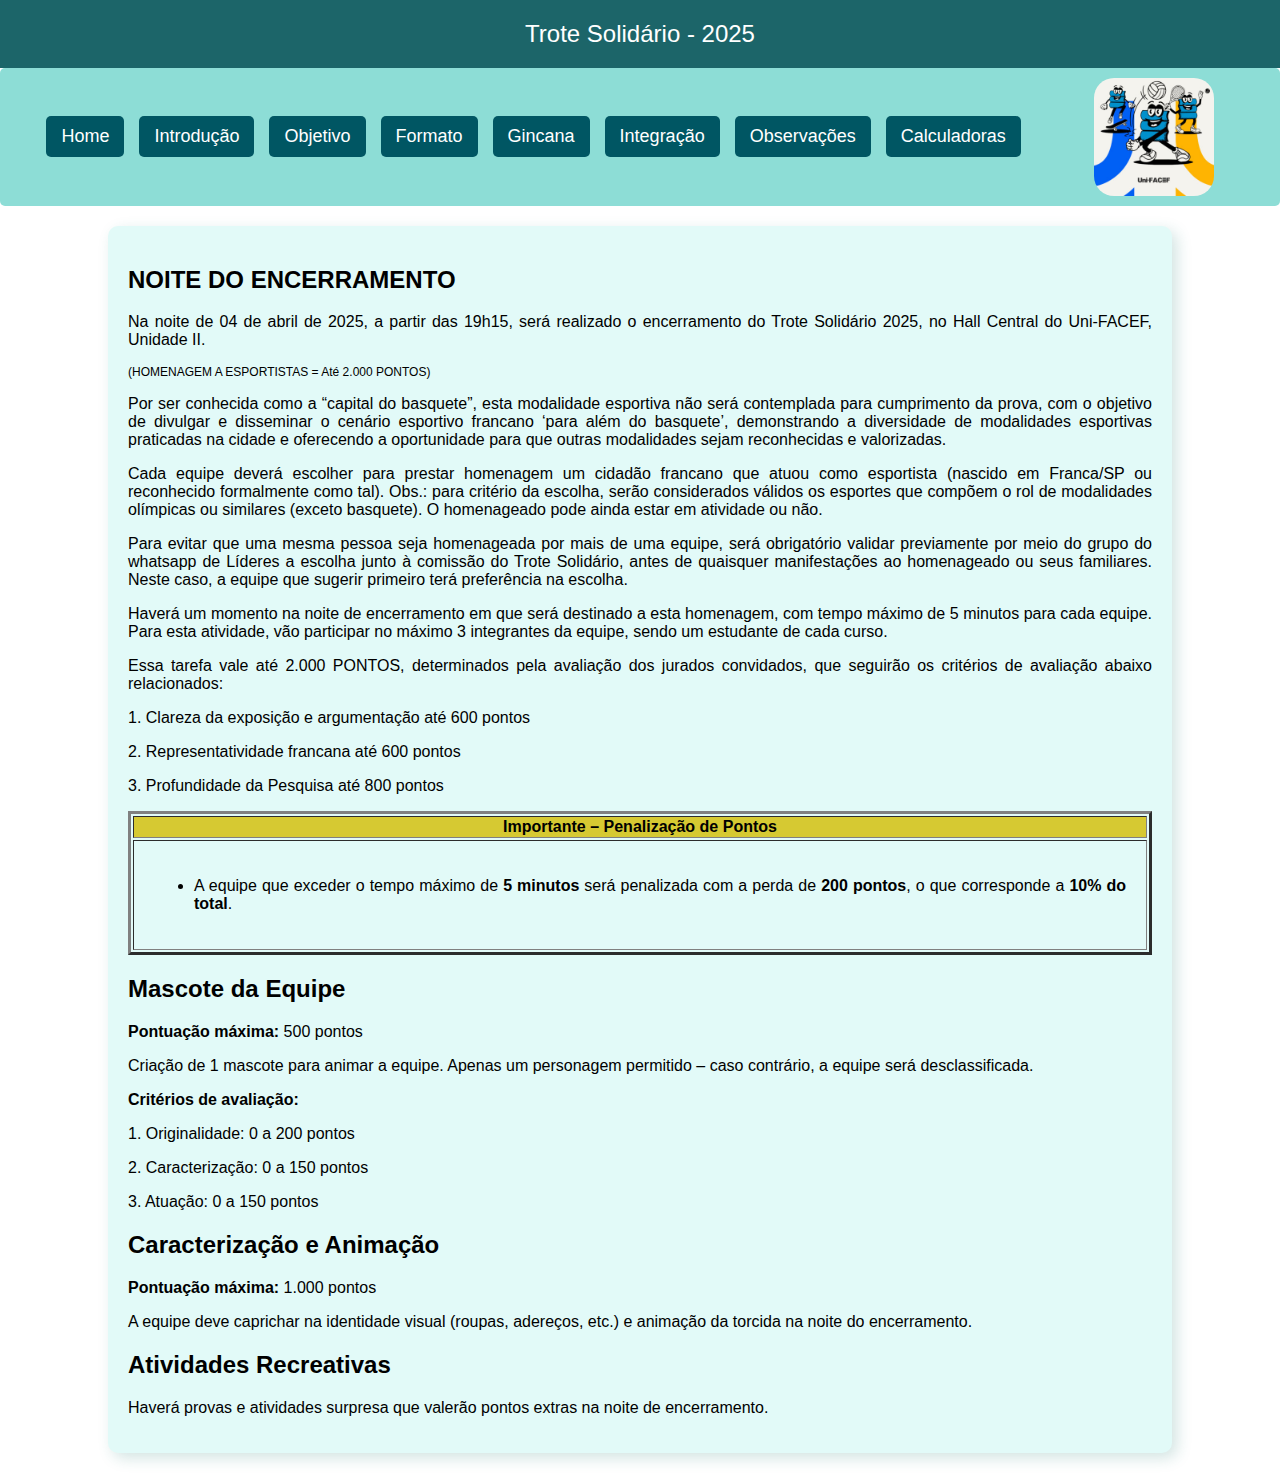
<file: trote/integracao.html>
<!DOCTYPE html> <!-- indica que o documento é HTML5-->
<html lang="en">
    <head>
        <meta charset="UTF-8"> <!-- sistema de codificação do português-->
        <!-- largura da página será a largura do dispositivo -->
        <meta name="viewport" content="width=device-width, initial-scale=1.0">
        <title> TROTE SOLIDÁRIO - 2025 </title>
        <link rel="stylesheet" href="css/styles.css">
        <!--faz referencia ao css-->
        <!--rel eh para designiar o tipo de relacao-->
        <!-- href eh a referencia do hyper texto-->
        <link rel="stylesheet" href="css/styles.css"/>
        <!---->
        <script src="./js/scripts.js"> </script>
         
        
    </head>
    <body>
        <header>
            Trote Solidário - 2025
        </header>
        <nav>
            <div id="links-menu">
                <a href="index.html"> Home </a>
                <a href="introducao.html"> Introdução </a>
                <a href="objetivo.html"> Objetivo </a>
                <a href="formato.html"> Formato</a>
                <a href="gincana.html"> Gincana </a>
                <a href="integracao.html"> Integração </a>
                <a href="observacoes.hmtl"> Observações </a>
                <a href="calculadoras.html"> Calculadoras </a> 
            </div>
            <img src="images/trote imagem.jpg" alt="Trote Solidário"/>
            
        </nav>
        <div class="container">
            <h2>  NOITE DO ENCERRAMENTO </h2>
            <p>Na noite de 04 de abril de 2025, a partir das 19h15, será realizado o
                encerramento do Trote Solidário 2025, no Hall Central do Uni-FACEF, Unidade II.
                  </p>
            <P style="font-size: 12px;">(HOMENAGEM A ESPORTISTAS = Até 2.000 PONTOS)</P>
            <p>Por ser conhecida como a “capital do basquete”, esta modalidade esportiva não
                será contemplada para cumprimento da prova, com o objetivo de divulgar e disseminar
                o cenário esportivo francano ‘para além do basquete’, demonstrando a diversidade de
                modalidades esportivas praticadas na cidade e oferecendo a oportunidade para que
                outras modalidades sejam reconhecidas e valorizadas.</p>
            <p>Cada equipe deverá escolher para prestar homenagem um cidadão francano que
                atuou como esportista (nascido em Franca/SP ou reconhecido formalmente como tal).
                Obs.: para critério da escolha, serão considerados válidos os esportes que compõem o
                rol de modalidades olímpicas ou similares (exceto basquete). O homenageado pode
                ainda estar em atividade ou não.</p>
            <p>Para evitar que uma mesma pessoa seja homenageada por mais de uma equipe,
                será obrigatório validar previamente por meio do grupo do whatsapp de Líderes a
                escolha junto à comissão do Trote Solidário, antes de quaisquer manifestações ao
                homenageado ou seus familiares. Neste caso, a equipe que sugerir primeiro terá
                preferência na escolha.</p>
            <p>Haverá um momento na noite de encerramento em que será destinado a esta
                homenagem, com tempo máximo de 5 minutos para cada equipe. Para esta atividade,
                vão participar no máximo 3 integrantes da equipe, sendo um estudante de cada curso.</p>
            <p>Essa tarefa vale até 2.000 PONTOS, determinados pela avaliação dos jurados
                convidados, que seguirão os critérios de avaliação abaixo relacionados:</p>
                <p>1. Clareza da exposição e argumentação até 600 pontos
                </p>
                <p>2. Representatividade francana até 600 pontos</p>
                <p>3. Profundidade da Pesquisa até 800 pontos</p>
                <table border="3">
                    <tr>
                        <th class="amarelo" align="center">Importante – Penalização de Pontos</th>
                    </tr>
                    <tr>
                        <td>
                            <ul>
                                <li>A equipe que exceder o tempo máximo de <strong>5 minutos</strong> será penalizada com a perda de <strong>200 pontos</strong>, o que corresponde a <strong>10% do total</strong>.</li>
                            </ul>
                        </td>
                    </tr>
                </table>
                <h2>Mascote da Equipe</h2>
<p><strong>Pontuação máxima:</strong> 500 pontos</p>
<p>Criação de 1 mascote para animar a equipe. Apenas um personagem permitido – caso contrário, a equipe será desclassificada.</p>

<p><strong>Critérios de avaliação:</strong></p>
<p>1. Originalidade: 0 a 200 pontos</p>
<p>2. Caracterização: 0 a 150 pontos</p>
<p>3. Atuação: 0 a 150 pontos</p>

<h2>Caracterização e Animação</h2>
<p><strong>Pontuação máxima:</strong> 1.000 pontos</p>
<p>A equipe deve caprichar na identidade visual (roupas, adereços, etc.) e animação da torcida na noite do encerramento.</p>

<h2>Atividades Recreativas</h2>
<p>Haverá provas e atividades surpresa que valerão pontos extras na noite de encerramento.</p>


            
        </div>
        
    </body>
</html>
</file>
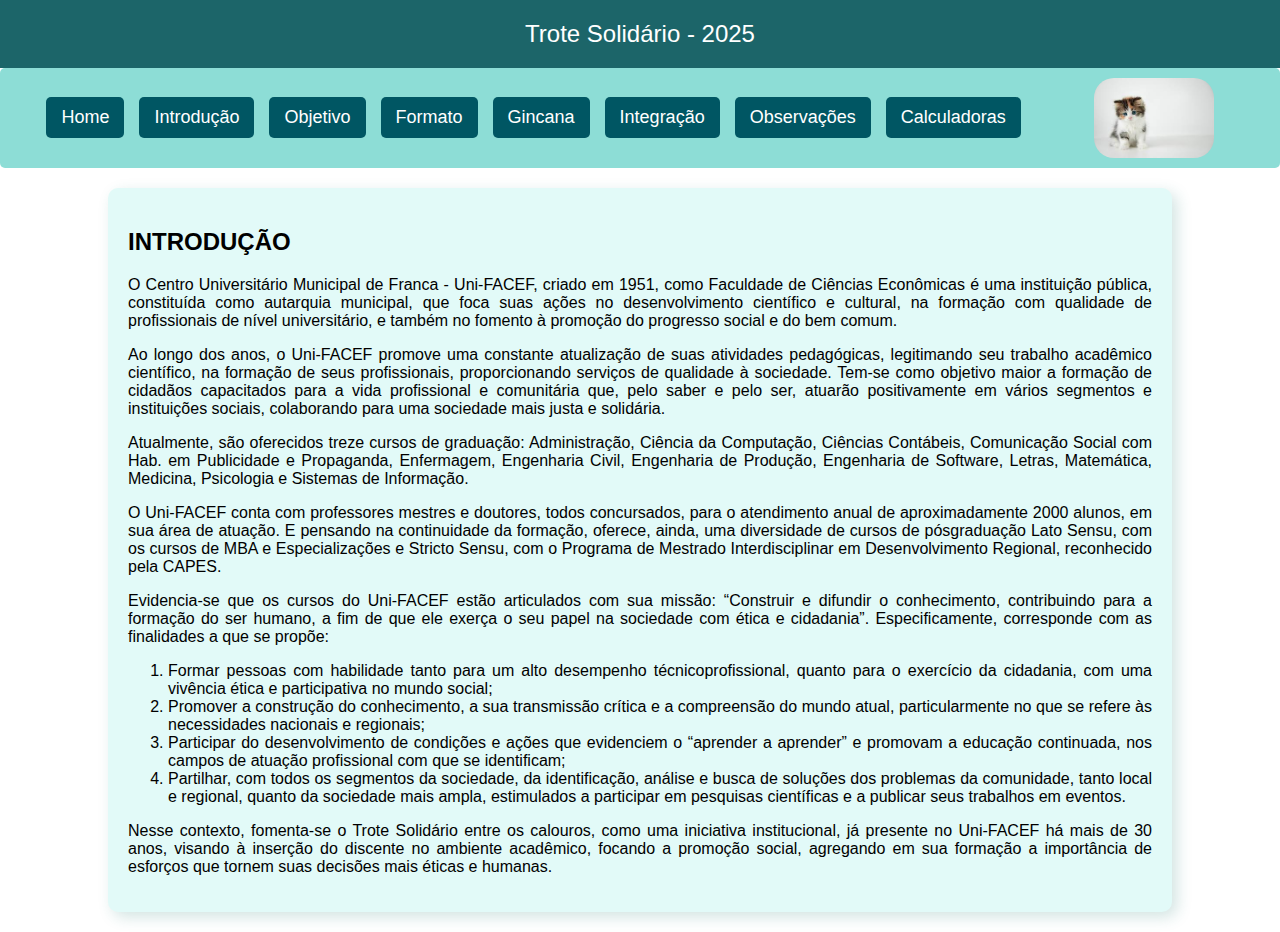
<file: trote/introducao.html>
<!DOCTYPE html> <!-- indica que o documento é HTML5-->
<html lang="en">
    <head>
        <meta charset="UTF-8"> <!-- sistema de codificação do português-->
        <!-- largura da página será a largura do dispositivo -->
        <meta name="viewport" content="width=device-width, initial-scale=1.0">
        <title> TROTE SOLIDÁRIO - 2025 </title>
        <link rel="stylesheet" href="css/styles.css">
        <!--faz referencia ao css-->
        <!--rel eh para designiar o tipo de relacao-->
        <!-- href eh a referencia do hyper texto-->
        <link rel="stylesheet" href="css/styles.css"/>
        <!---->
        <script src="js/scripts.js"> </script>
         
        
    </head>
    <body>
        <header>
            Trote Solidário - 2025
        </header>
        <nav>
            <div id="links-menu">
                <a href="index.html"> Home </a>
                <a href="introducao.html"> Introdução </a>
                <a href="objetivo.html"> Objetivo </a>
                <a href="formato.html"> Formato</a>
                <a href="gincana.html"> Gincana </a>
                <a href="integracao.html"> Integração </a>
                <a href="observacoes.hmtl"> Observações </a>
                <a href="calculadoras.html"> Calculadoras </a> 
            </div>
            <img src="images/transferir.jpeg" alt="Trote Solidário"/>
            
        </nav>
        <div class="container">

            <h2>
                 INTRODUÇÃO
                </h2>
            <p>O Centro Universitário Municipal de Franca - Uni-FACEF, criado em 1951, como
                Faculdade de Ciências Econômicas é uma instituição pública, constituída como autarquia
                municipal, que foca suas ações no desenvolvimento científico e cultural, na formação com
                qualidade de profissionais de nível universitário, e também no fomento à promoção do
                progresso social e do bem comum.</p>
            <p>Ao longo dos anos, o Uni-FACEF promove uma constante atualização de suas
                atividades pedagógicas, legitimando seu trabalho acadêmico científico, na formação de
                seus profissionais, proporcionando serviços de qualidade à sociedade. Tem-se como
                objetivo maior a formação de cidadãos capacitados para a vida profissional e comunitária
                que, pelo saber e pelo ser, atuarão positivamente em vários segmentos e instituições
                sociais, colaborando para uma sociedade mais justa e solidária.
            </p>
            <p>
                Atualmente, são oferecidos treze cursos de graduação: Administração, Ciência da
Computação, Ciências Contábeis, Comunicação Social com Hab. em Publicidade e
Propaganda, Enfermagem, Engenharia Civil, Engenharia de Produção, Engenharia de
Software, Letras, Matemática, Medicina, Psicologia e Sistemas de Informação.
            </p>
            <p>O Uni-FACEF conta com professores mestres e doutores, todos concursados, para
                o atendimento anual de aproximadamente 2000 alunos, em sua área de atuação. E
                pensando na continuidade da formação, oferece, ainda, uma diversidade de cursos de pósgraduação Lato Sensu, com os cursos de MBA e Especializações e Stricto Sensu, com o
                Programa de Mestrado Interdisciplinar em Desenvolvimento Regional, reconhecido pela
                CAPES.
            </p>
            <p>
                Evidencia-se que os cursos do Uni-FACEF estão articulados com sua missão:
“Construir e difundir o conhecimento, contribuindo para a formação do ser humano,
a fim de que ele exerça o seu papel na sociedade com ética e cidadania”.
Especificamente, corresponde com as finalidades a que se propõe:
            </p>
            <ol>
            <li>
                 Formar pessoas com habilidade tanto para um alto desempenho técnicoprofissional, quanto para o exercício da cidadania, com uma vivência ética e
participativa no mundo social;
            </li>
            <li>
                 Promover a construção do conhecimento, a sua transmissão crítica e a
compreensão do mundo atual, particularmente no que se refere às necessidades
nacionais e regionais;
            </li>
            <li>
                 Participar do desenvolvimento de condições e ações que evidenciem o “aprender a
aprender” e promovam a educação continuada, nos campos de atuação profissional
com que se identificam;

            </li>
            <li>
                 Partilhar, com todos os segmentos da sociedade, da identificação, análise e busca
de soluções dos problemas da comunidade, tanto local e regional, quanto da
sociedade mais ampla, estimulados a participar em pesquisas científicas e a
publicar seus trabalhos em eventos.
            </li>
        </ol>
            <p>
                Nesse contexto, fomenta-se o Trote Solidário entre os calouros, como uma iniciativa
institucional, já presente no Uni-FACEF há mais de 30 anos, visando à inserção do
discente no ambiente acadêmico, focando a promoção social, agregando em sua formação
a importância de esforços que tornem suas decisões mais éticas e humanas.             
            </p>
        </div>        
    </body>
</html>
</file>
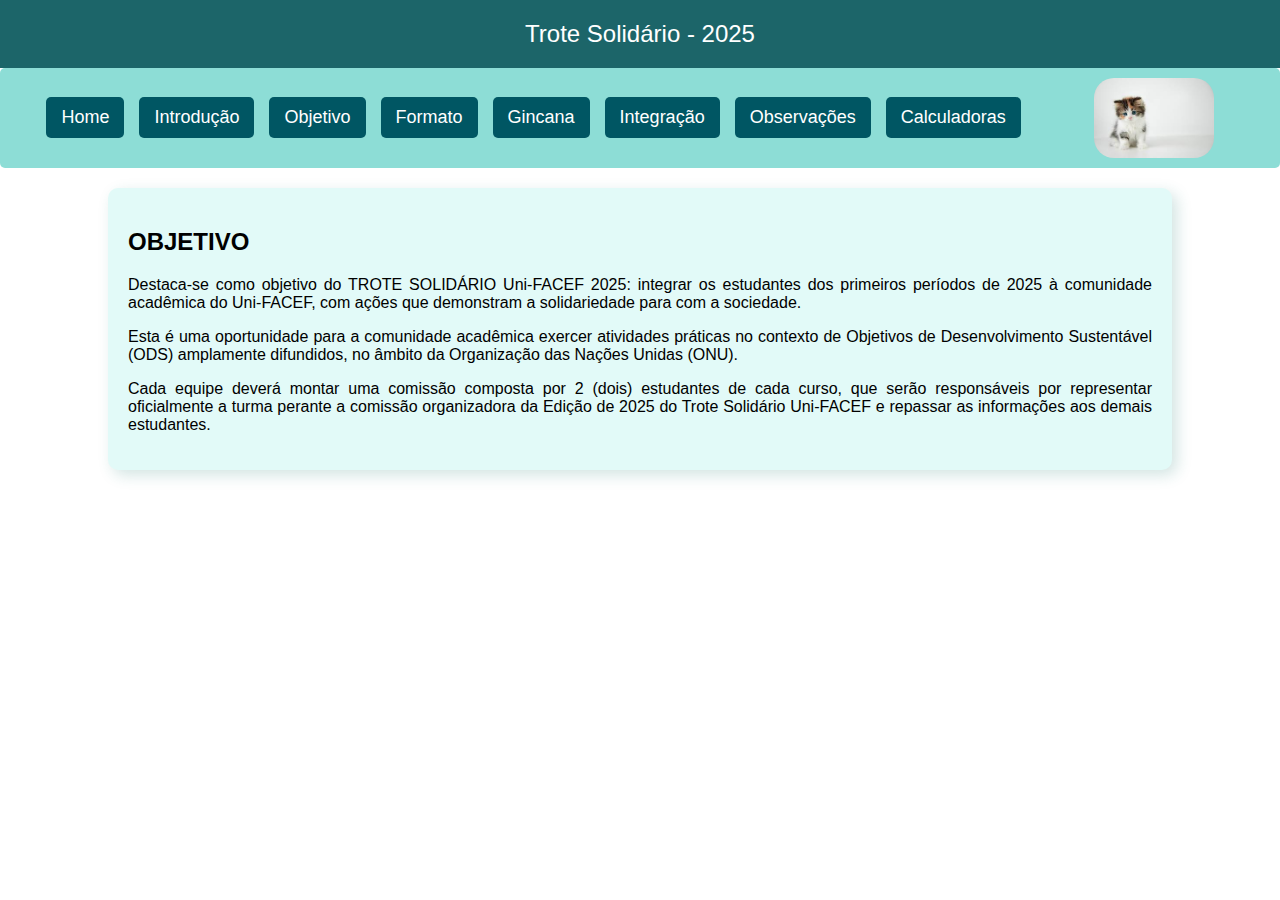
<file: trote/objetivo.html>
<!DOCTYPE html> <!-- indica que o documento é HTML5-->
<html lang="en">
    <head>
        <meta charset="UTF-8"> <!-- sistema de codificação do português-->
        <!-- largura da página será a largura do dispositivo -->
        <meta name="viewport" content="width=device-width, initial-scale=1.0">
        <title> TROTE SOLIDÁRIO - 2025 </title>
        <link rel="stylesheet" href="css/styles.css">
        <!--faz referencia ao css-->
        <!--rel eh para designiar o tipo de relacao-->
        <!-- href eh a referencia do hyper texto-->
        <link rel="stylesheet" href="css/styles.css"/>
        <!---->
        
         
        
    </head>
    <body>
        <header>
            Trote Solidário - 2025
        </header>
        <nav>
            <div id="links-menu">
                <a href="index.html"> Home </a>
                <a href="introducao.html"> Introdução </a>
                <a href="objetivo.html"> Objetivo </a>
                <a href="formato.html"> Formato</a>
                <a href="gincana.html"> Gincana </a>
                <a href="integracao.html"> Integração </a>
                <a href="observacoes.hmtl"> Observações </a>
                <a href="calculadoras.html"> Calculadoras </a> 
            </div>
            <img src="images/transferir.jpeg" alt="Trote Solidário"/>
            
        </nav>
        <div class="container">
            <H2> OBJETIVO </H2>
            <p>
                Destaca-se como objetivo do TROTE SOLIDÁRIO Uni-FACEF 2025: integrar os
estudantes dos primeiros períodos de 2025 à comunidade acadêmica do Uni-FACEF,
com ações que demonstram a solidariedade para com a sociedade.

            </p>
            <p>
                Esta é uma oportunidade para a comunidade acadêmica exercer atividades
práticas no contexto de Objetivos de Desenvolvimento Sustentável (ODS) amplamente
difundidos, no âmbito da Organização das Nações Unidas (ONU).
            </p>
            <p>
                Cada equipe deverá montar uma comissão composta por 2 (dois) estudantes de
cada curso, que serão responsáveis por representar oficialmente a turma perante a
comissão organizadora da Edição de 2025 do Trote Solidário Uni-FACEF e repassar as
informações aos demais estudantes.
            </p>
        </div>
        
    </body>
</html>
</file>
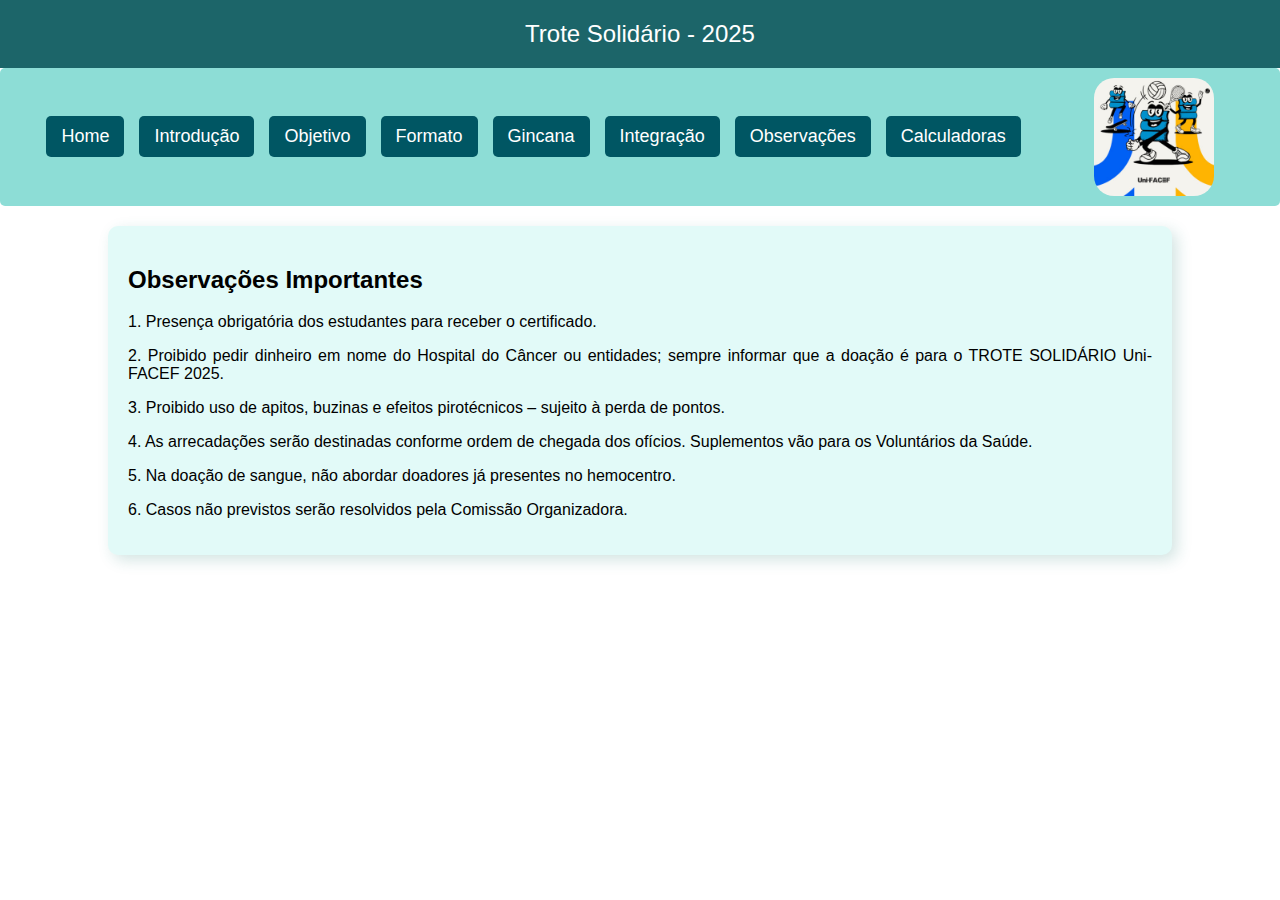
<file: trote/observacoes.html>
<!DOCTYPE html> <!-- indica que o documento é HTML5-->
<html lang="en">
    <head>
        <meta charset="UTF-8"> <!-- sistema de codificação do português-->
        <!-- largura da página será a largura do dispositivo -->
        <meta name="viewport" content="width=device-width, initial-scale=1.0">
        <title> TROTE SOLIDÁRIO - 2025 </title>
        <link rel="stylesheet" href="css/styles.css">
        <!--faz referencia ao css-->
        <!--rel eh para designiar o tipo de relacao-->
        <!-- href eh a referencia do hyper texto-->
        <link rel="stylesheet" href="css/styles.css"/>
        <!---->
        <script src="./js/scripts.js"> </script>
         
        
    </head>
    <body>
        <header>
            Trote Solidário - 2025
        </header>
        <nav>
            <div id="links-menu">
                <a href="index.html"> Home </a>
                <a href="introducao.html"> Introdução </a>
                <a href="objetivo.html"> Objetivo </a>
                <a href="formato.html"> Formato</a>
                <a href="gincana.html"> Gincana </a>
                <a href="integracao.html"> Integração </a>
                <a href="observacoes.hmtl"> Observações </a>
                <a href="calculadoras.html"> Calculadoras </a> 
            </div>
            <img src="images/trote imagem.jpg" alt="Trote Solidário"/>
            
        </nav>
        <div class="container">
            <h2>Observações Importantes</h2>
<p>1. Presença obrigatória dos estudantes para receber o certificado.</p>
<p>2. Proibido pedir dinheiro em nome do Hospital do Câncer ou entidades; sempre informar que a doação é para o TROTE SOLIDÁRIO Uni-FACEF 2025.</p>
<p>3. Proibido uso de apitos, buzinas e efeitos pirotécnicos – sujeito à perda de pontos.</p>
<p>4. As arrecadações serão destinadas conforme ordem de chegada dos ofícios. Suplementos vão para os Voluntários da Saúde.</p>
<p>5. Na doação de sangue, não abordar doadores já presentes no hemocentro.</p>
<p>6. Casos não previstos serão resolvidos pela Comissão Organizadora.</p>
        </div>
        
    </body>
</html>
</file>
<file: css/styles.css>
body {
    /* fonte do texto */
    font-family: Arial, sans-serif;
    background-color: rgb(223, 194, 152);
    /* usa modelo FlexBox, conceito de caixa para posicionamento */
    display: flex;
    justify-content: center; /* centraliza na horizontal */
    height: 100vh; /* altura da página 100% da altura da página*/
    align-items: center; /* centraliza na vertical */

}
.container {
    background-color: rgb(223, 125, 107);
    padding: 20px; /* espaçamento interno */
    border-radius: 10px; /* borda */
    text-align: center; /* texto centralizado */
    box-shadow: 0 20px 20px ; color: brown; /* sombra */
    text-decoration: dotted;
    
}
button {
    background-color: rgb(224, 142, 142);
    color: rgb(255, 255, 255);
    border: none;
    padding: 5px 10px;
}

button:hover  {
    background-color: rgb(194, 84, 76);
}
.Foto {
    border-radius: 50%;
    width: 100px;
    height: 100px;
    margin-bottom: 10px;
    
}
</file>
<file: trote/css/styles.css>
body {
    font-family: 'Franklin Gothic Medium', 'Arial Narrow', Arial, Helvetica, sans-serif;
    margin: 0;
    padding: 0;
    background-color: rgb(255, 255, 255);
    text-align: center;
    
}
header{
    background: rgb(28, 101, 105);
    color: rgb(255, 255, 255);
    padding: 20px 0;
    font-size: 24px;
    
    
    
    

}
nav{
    background-color: rgb(141, 221, 214);
    padding: 10px;
    display: flex;
    justify-content: space-around;
    border-radius: 5px;
    align-items: center;
    
    
    
}
#links-menu {
    display: flex;
    gap: 15px;
}
nav a:hover {
    background: rgb(89, 172, 187);
}
nav a {
    color: rgb(255, 255, 255); /* texto branco */
    text-decoration: none; /* não faz decoração no link */
    padding: 10px 15px; /* 10px é acima e abaixo 15px é esq e dir */
    font-size: 18px; /* 18px de tamanho da fonte */
    background: #005663; /* cor de fundo */
    border-radius: 5px; /* borda com canto arredondado */
}

img{
    width: 120px;
    height: auto;
    margin-right: 20px;
    border-radius: 20px;
}
.container{
    width: 80%;
    margin: 20px auto;
    background: rgb(226, 250, 248);
    padding: 20px;
    border-radius: 10px;
    text-align: justify;
    box-shadow: 5px 5px 15px rgba(30, 118, 108, 0.2);

    

}
td {
    padding: 20px;
}
table tr td{
    padding: 20px;
}

table {
    margin: 0 auto  ;
}
.amarelo {
    background-color: rgb(214, 201, 50);
}
.laranja {
    background-color: orange;
}
.azul{
    background-color: rgb(63, 238, 235);
}
.preto{
    color: rgb(255, 255, 255);
    background-color: black;
}
.roxo{
   background-color: rgb(203, 29, 203);

}
.verde {
    background-color: rgb(54, 224, 74);
}
.vermelho{
    background-color: rgb(214, 12, 12);
}
.campos {
    display: flex;
    align-items: center; 
    gap: 10px; 
    margin-bottom: 10px; 
}

label {
    width: 120px; 
    text-align: left; 
}

input {
    flex: 1; 
    padding: 5px;
    border: 1px solid #ccc;
    border-radius: 5px;
}
</file>
